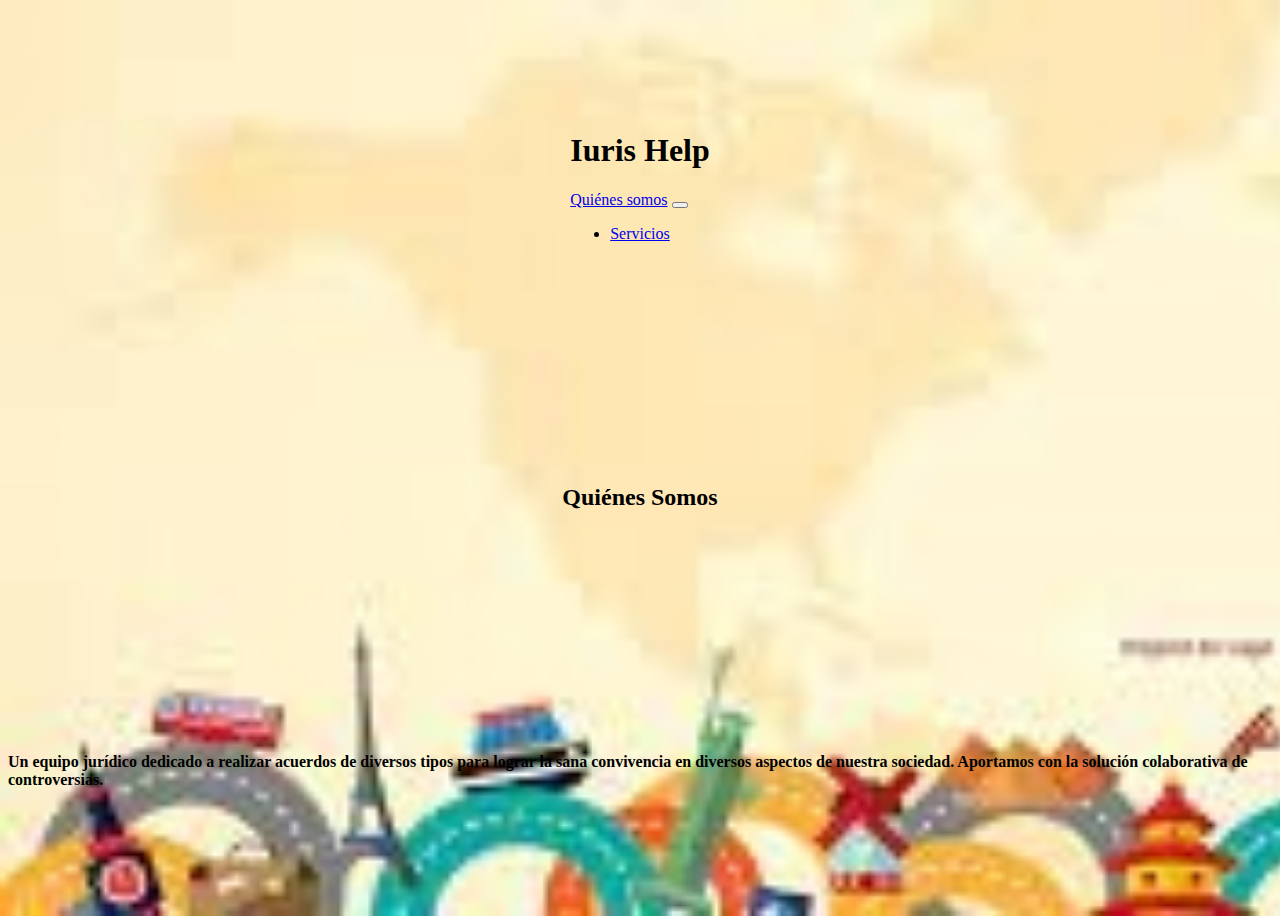
<file: Index.html>
<!DOCTYPE html>
<html lang="en">
<head>
    <meta charset="UTF-8">
    <meta http-equiv="X-UA-Compatible" content="IE=edge">
    <meta name="viewport" content="width=device-width, initial-scale=1.0">
    <script src="https://cdn.jsdelivr.net/npm/@popperjs/core@2.11.6/dist/umd/popper.min.js" integrity="sha384-oBqDVmMz9ATKxIep9tiCxS/Z9fNfEXiDAYTujMAeBAsjFuCZSmKbSSUnQlmh/jp3" crossorigin="anonymous"></script>
    <script src="https://cdn.jsdelivr.net/npm/bootstrap@5.2.3/dist/js/bootstrap.min.js" integrity="sha384-cuYeSxntonz0PPNlHhBs68uyIAVpIIOZZ5JqeqvYYIcEL727kskC66kF92t6Xl2V" crossorigin="anonymous"></script>
    <link href="https://cdn.jsdelivr.net/npm/bootstrap@5.2.3/dist/css/bootstrap.min.css" rel="stylesheet" integrity="sha384-rbsA2VBKQhggwzxH7pPCaAqO46MgnOM80zW1RWuH61DGLwZJEdK2Kadq2F9CUG65" crossorigin="anonymous">
    <link rel="stylesheet" href="./Styles.css">
    <script src="./pages/JS/index.js"></script>
    <script src="./pages/JS/Servicios.js"></script>

    <title>Document</title>
</head>
<header>
    <h1>Iuris Help</h1>
    <nav>
      <imput type="checkbox" id="check">
      <label for="check" class="checkbtn">
        <i class="fas fa-bars"></i>
      </label>
      <a href="#" class="enlace">
      </a>
   
      <nav class="navbar navbar-expand-lg bg-light">
        <div class="container-fluid">
          <a class="navbar-brand" href="#">Quiénes somos</a>
          <button class="navbar-toggler" type="button" data-bs-toggle="collapse" data-bs-target="#navbarNav" aria-controls="navbarNav" aria-expanded="false" aria-label="Toggle navigation">
            <span class="navbar-toggler-icon"></span>
          </button>
          <div class="collapse navbar-collapse" id="navbarNav">
            <ul class="navbar-nav">
              <li class="nav-item">
                <a class="nav-link active" aria-current="page" href="./pages/Servicios.html">Servicios</a>
              </li>
            </ul>
          </div>
        </div>
      </nav>
         </header>
<body>
  <h2><strong>Quiénes Somos</strong></h2>
  <p><strong>Un equipo jurídico dedicado a realizar acuerdos de diversos tipos 
    para lograr la sana convivencia en diversos aspectos de nuestra sociedad. 
    Aportamos con la solución colaborativa de controversias.</strong> 
  </p>
</body>
</html>
</file>
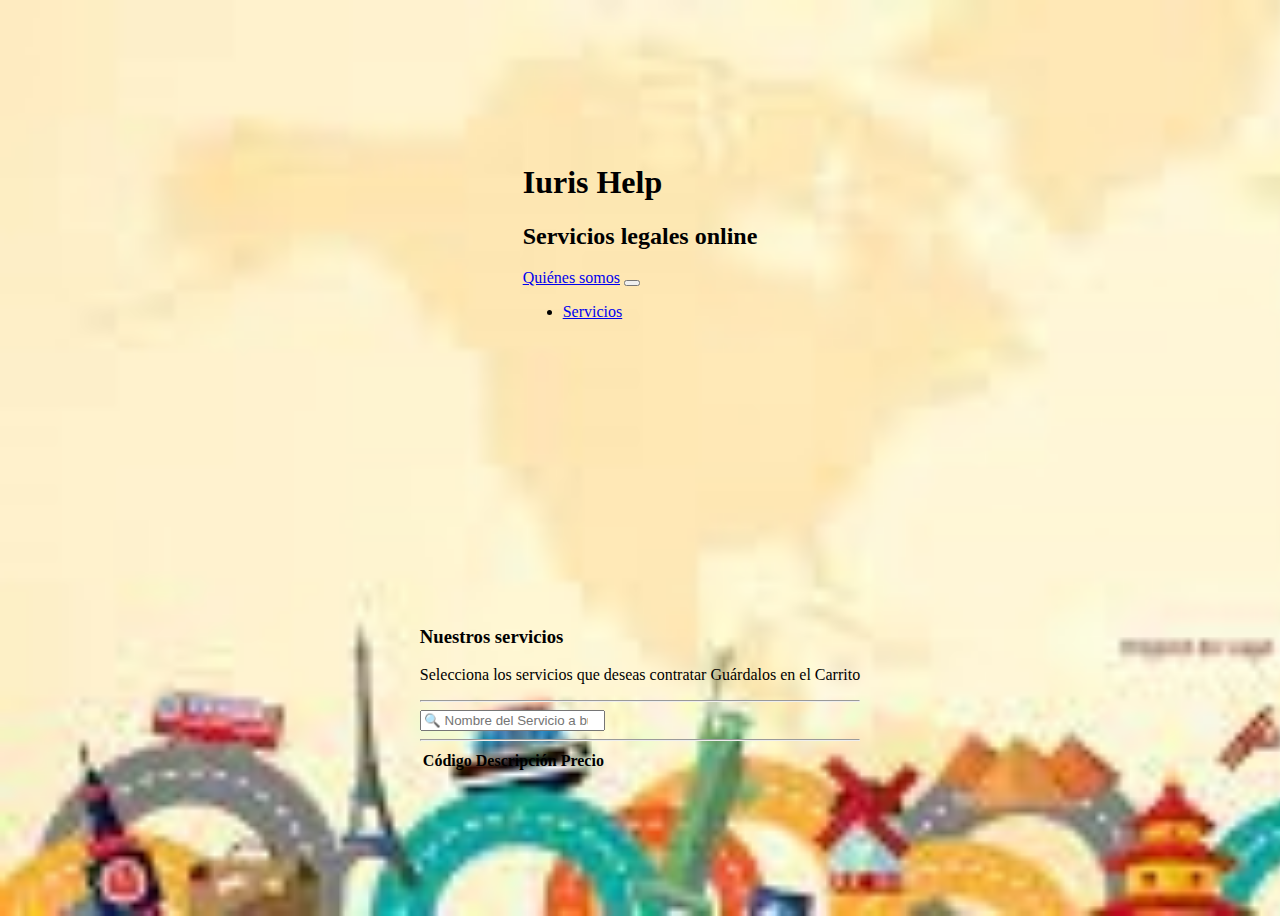
<file: pages/Servicios.html>
<!DOCTYPE html>
<html lang="en">
<head>
    <meta charset="UTF-8">
    <meta http-equiv="X-UA-Compatible" content="IE=edge">
    <meta name="viewport" content="width=device-width, initial-scale=1.0">
    <script src="https://cdn.jsdelivr.net/npm/@popperjs/core@2.11.6/dist/umd/popper.min.js" integrity="sha384-oBqDVmMz9ATKxIep9tiCxS/Z9fNfEXiDAYTujMAeBAsjFuCZSmKbSSUnQlmh/jp3" crossorigin="anonymous"></script>
    <script src="https://cdn.jsdelivr.net/npm/bootstrap@5.2.3/dist/js/bootstrap.min.js" integrity="sha384-cuYeSxntonz0PPNlHhBs68uyIAVpIIOZZ5JqeqvYYIcEL727kskC66kF92t6Xl2V" crossorigin="anonymous"></script>
    <link href="https://cdn.jsdelivr.net/npm/bootstrap@5.2.3/dist/css/bootstrap.min.css" rel="stylesheet" integrity="sha384-rbsA2VBKQhggwzxH7pPCaAqO46MgnOM80zW1RWuH61DGLwZJEdK2Kadq2F9CUG65" crossorigin="anonymous">
    <link rel="stylesheet" href="../Styles.css">
    <script src="JS/index.js"></script>
    <script src="JS/Servicios.js"></script>
    <title>Document</title>
</head>
<body>
<header>
    <h1>Iuris Help</h1>
    <h2>Servicios legales online</h2>
    <nav>
        <imput type="checkbox" id="check">
        <label for="check" class="checkbtn">
          <i class="fas fa-bars"></i>
        </label>
        <a href="#" class="enlace">
        </a>
     
        <nav class="navbar navbar-expand-lg bg-light">
          <div class="container-fluid">
            <a class="navbar-brand" href="../Index.html">Quiénes somos</a>
            <button class="navbar-toggler" type="button" data-bs-toggle="collapse" data-bs-target="#navbarNav" aria-controls="navbarNav" aria-expanded="false" aria-label="Toggle navigation">
              <span class="navbar-toggler-icon"></span>
            </button>
            <div class="collapse navbar-collapse" id="navbarNav">
              <ul class="navbar-nav">
                <li class="nav-item">
                  <a class="nav-link active" aria-current="page" href="#">Servicios</a>
                </li>
              </ul>
            </div>
          </div>
        </nav>
</header>
  <div>
    <h3>Nuestros servicios</h3>
    <p>Selecciona los servicios que deseas contratar Guárdalos en el Carrito</p>
    <hr>
    <input type="search" id="inputSearch" placeholder="🔍 Nombre del Servicio a buscar">
    <div class="toast-msg"></div>
    <hr>
    <table>
        <thead>
            <tr>
                <th>Código</th>
                <th>Descripción</th>
                <th>Precio</th>
            </tr>
        </thead>
        <tbody>
            <!-- cargar dinámicamente los productos desde JS -->
        </tbody>
    </table>
  </div>

</body>
</html>
</file>
<file: Styles.css>
body{
    background-image:url(./images/pais.jpg);
    background-size: cover;
    position: relative;
   min-height: 100vh;
   display: grid;
   place-items: center;
  }
</file>
